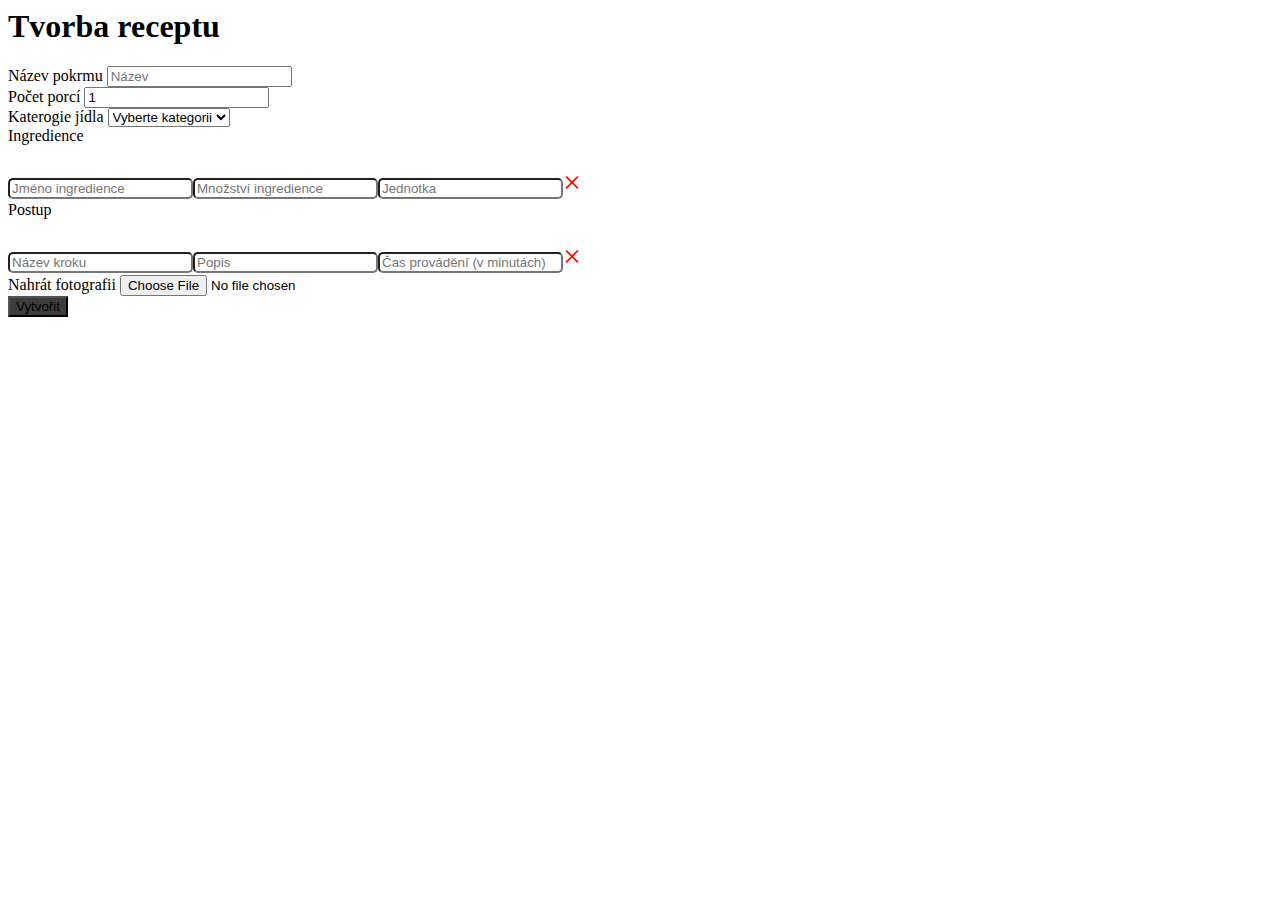
<file: createRecipe.html>
<!--
    File: createRecipe.html

    Author: Martin Pech (xpechm00)
-->

<html>
    <head>
        <meta charset="utf-8" />
        <title>
            Tvorba receptu
        </title>
        <link href="https://cdn.jsdelivr.net/npm/bootstrap@5.2.3/dist/css/bootstrap.min.css" rel="stylesheet" integrity="sha384-rbsA2VBKQhggwzxH7pPCaAqO46MgnOM80zW1RWuH61DGLwZJEdK2Kadq2F9CUG65" crossorigin="anonymous">
        <link href="custom.css" rel="stylesheet">
        <script src="https://cdn.jsdelivr.net/npm/bootstrap@5.2.3/dist/js/bootstrap.bundle.min.js" integrity="sha384-kenU1KFdBIe4zVF0s0G1M5b4hcpxyD9F7jL+jjXkk+Q2h455rYXK/7HAuoJl+0I4" crossorigin="anonymous"></script>
    </head>
    <body class="bg-light" style="overflow-y: hidden;">
        <div class="container">
            <div class="row">
                <div class="col-sm-12" >
                    <h1 class="text-center">
                        Tvorba receptu
                    </h1>
                </div>
            </div>
            <div class="row">
                <div class="col-sm-12">
                    <form method="post" action="editJson.php" enctype="multipart/form-data">
                        <div class="mb-3">
                            <label>Název pokrmu</label>
                            <input type="text" class="form-control" placeholder="Název" required name="name">
                        </div>
                        <div class="mb-3">
                            <label>Počet porcí</label>
                            <input type="number" class="form-control" placeholder="Počet porcí" value="1" required name="portions">
                        </div>
                        <div class="mb-3">
                            <label>Katerogie jídla</label>
                            <select class="form-select" name="category" name="category" required>
                                <option selected>Vyberte kategorii</option>
                                <option value="Hlavní jídla">Hlavní jídla</option>
                                <option value="Dezerty">Dezerty</option>
                                <option value="Polévky">Polévky</option>
                                <option value="Přílohy">Přílohy</option>
                                <option value="Saláty">Saláty</option>
                              </select>
                        </div>
                        <label>Ingredience</label>
                        <div class="mb-3" id="auto-fill-content1"> 
                        </div>
                        <label>Postup</label>
                        <div class="mb-3" id="auto-fill-desc1"> 
                        </div>
                        <div class="mb-3">
                            <label>Nahrát fotografii</label>
                            <input type="file" class="form-control" required name="img" accept="image/*">
                        </div>
                        <div class="mb-3">
                            <!-- <input type="submit" name="submitted"> -->
                            <button type="submit" class="btn btn-primary"  name="submitted">Vytvořit</button>
                        </div>
                    </form>
                </div>
                <div class="col"></div>
            </div>
        </div>
        <script src="main.js"></script>
        <script src="formFieldManager.js"></script>
    </body>

</html>
</file>
<file: custom.css>
/*
    File: custom.css

    Author: Martin Pech (xpechm00)
*/
.btn-primary {
    background-color: #3d3d3d;
}

.btn-primary:hover {
    background-color: #808080;
}
.close{
    font-size: 2rem;
    color: red;
    width: min-content;
    cursor: pointer;
    overflow: initial;
}
</file>
